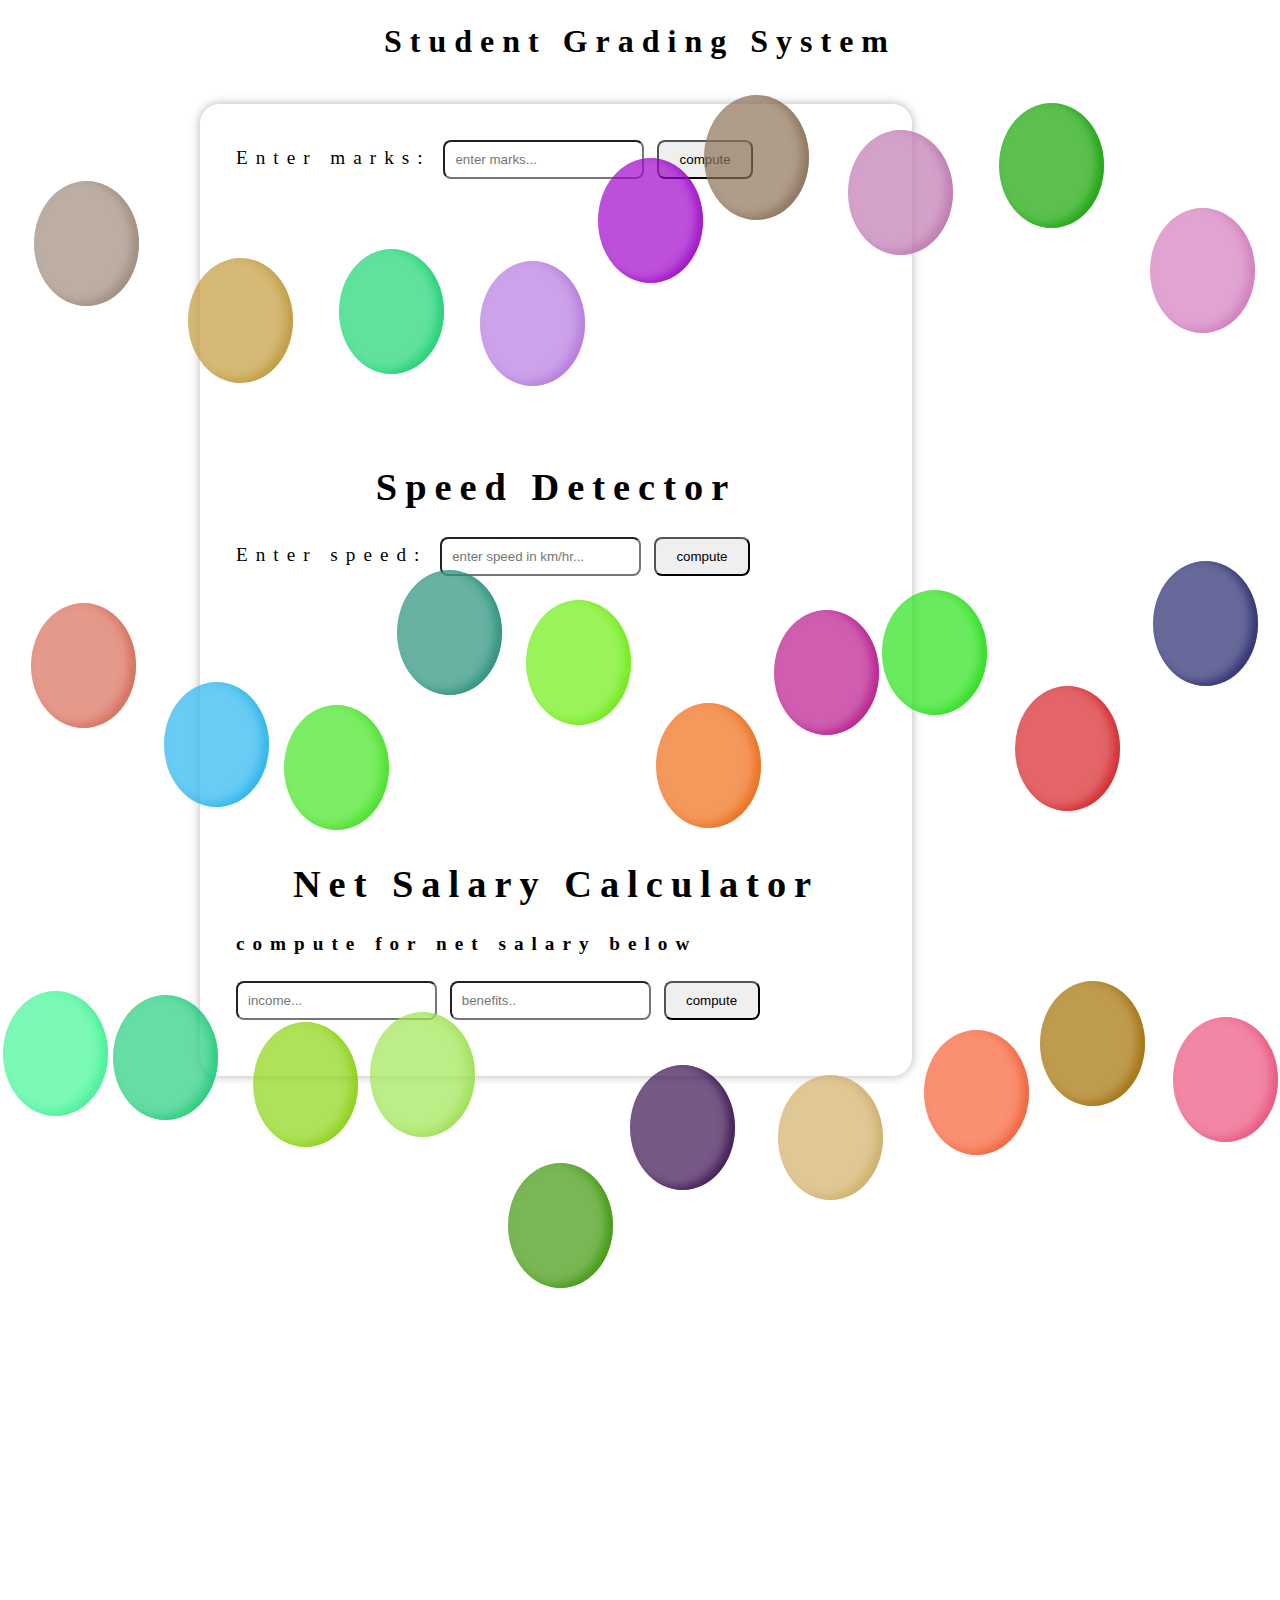
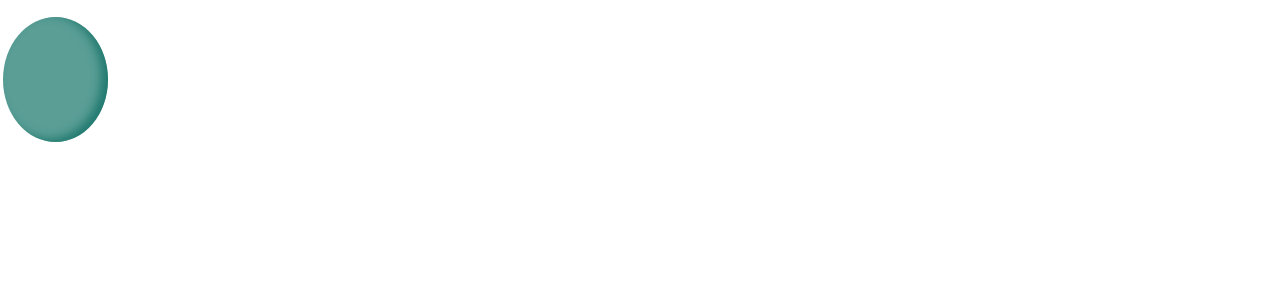
<file: index.html>
<!DOCTYPE html>
<html lang="en">
  <head>
    <meta charset="UTF-8" />
    <meta name="viewport" content="width=device-width, initial-scale=1.0" />
    <link rel="stylesheet" href="style.css" />

    <title>Student grading Sytem</title>
  </head>
  <body>
    <h1>Student Grading System</h1>
    <div id="balloonDiv">
      <div class="card">
        <div id="mark">
          Enter marks:
          <input id="marks" type="text" placeholder="enter marks..." />
          <button type="button" onclick="calculateGrade()">compute</button>
          <p id="grade"></p>
        </div>
        <div id="speeds">
          <h1>Speed Detector</h1>
          Enter speed:
          <input
            id="speed"
            type="number"
            placeholder="enter speed in km/hr..."
          />
          <button type="button" onclick="calculateSpeed()">compute</button>
          <p id="result"></p>
        </div>

        <div>
          <h1>Net Salary Calculator</h1>
          <h4>compute for net salary below</h4>
          <input id="income" type="number" placeholder="income..." />
          <input id="benefit" type="number" placeholder="benefits.." />
          <button id="btn" type="button" onclick="netIncome()">compute</button>
          <p id="salary"></p>
        </div>
      </div>
    </div>
    <script src="script.js"></script>
  </body>
</html>
</file>
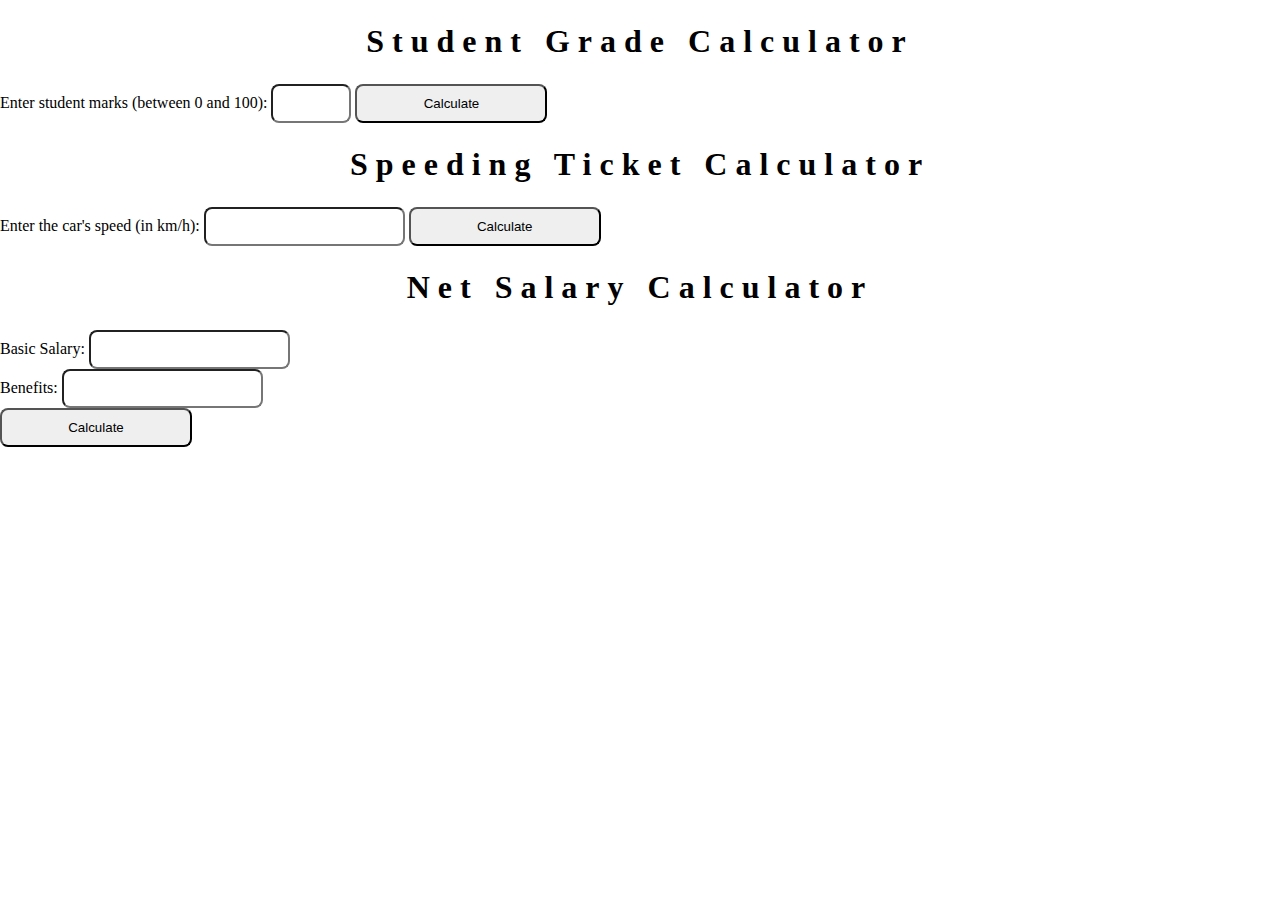
<file: toy.html>
<!DOCTYPE html>
<html lang="en">
<head>
    <meta charset="UTF-8">
    <meta http-equiv="X-UA-Compatible" content="IE=edge">
    <meta name="viewport" content="width=device-width, initial-scale=1.0">
    <title>JavaScript Toy Problems</title>
    <link rel="stylesheet" href="style.css">
</head>
<body>
<!-- This code creates a simple HTML form that includes an input field for the student marks and
a button to calculate the grade. When the user clicks the button, the calculateGrade function is called,
which reads the value of the input field, calculates the corresponding grade, and displays it in a paragraph
element below the form. -->
    <div>
        <h1>Student Grade Calculator</h1>
        <form>
          <label for="marks">Enter student marks (between 0 and 100):</label>
          <input type="number" id="marks" name="marks" min="0" max="100">
          <button type="button" onclick="calculateGrade()">Calculate</button>
        </form>
        <p id="grade"></p>
    </div>

    <div>
        <h1>Speeding Ticket Calculator</h1>
        <form>
          <label for="speed">Enter the car's speed (in km/h):</label>
          <input type="number" id="speed" name="speed" required>
          <button type="button" onclick="calculate()">Calculate</button>
        </form>
        <p id="result"></p>
    </div>

    <div>
        <h1>Net Salary Calculator</h1>
		<form id="salary-form">
			<label for="basic-salary">Basic Salary:</label>
			<input type="number" id="basic-salary" name="basic-salary"><br>

			<label for="benefits">Benefits:</label>
			<input type="number" id="benefits" name="benefits"><br>

			<button type="button" id="calculate-button">Calculate</button>
		</form>

		<div id="result"></div>
    </div>

    <script src="toy.js"></script>

</body>
</html>
</file>
<file: style.css>
body {
  margin: 0;

  color: #000;
  background-image: url(https://source.unsplash.com/E8Ufcyxz514/2400x1823);
  background-repeat: no-repeat;
  background-size: cover;
}
h1 {
  text-align: center;
  letter-spacing: 0.5rem;
  padding: 2px;
  color: #000;
}

#balloonDiv {
  height: 200vh;
  display: flex;
  box-sizing: border-box;
  flex-wrap: wrap;
  overflow: hidden;
  transition: opacity 500ms;
}
.balloon {
  height: 125px;
  width: 105px;
  border-radius: 75% 75% 75% 75%;
  position: relative;
}
.balloon:before {
  content: "";
  height: 95px;
  width: 75px;
  padding: 2px;
  display: block;
  position: absolute;
  top: 125px;
  left: 0;
  right: 0;
  margin: auto;
}
.balloon:after {
  content: "▲";
  color: #fff;
  text-align: center;
  display: block;
  position: absolute;
  top: 120px;
  left: 0;
  right: 0;
  margin: auto;
}
@keyframes float {
  from {
    transform: translateY(100vh);
    opacity: 1;
  }
  to {
    transform: translateY(-300vh);
    opacity: 0;
  }
}

/*card*/
.card {
  min-height: 900px;
  width: 50%;
  display: flex;
  flex-direction: column;
  justify-content: space-between;
  gap: 10px;
  font-size: 1.2rem;
  font-weight: 500;
  letter-spacing: 0.5rem;
  position: absolute;
  margin-top: 20px;
  margin-left: 200px;

  padding: 35px;
  text-align: left;

  border: 1px solid rgba(255, 255, 255, 0.25);
  border-radius: 20px;
  background-color: rgba(255, 255, 255, 0.45);
  box-shadow: 0 0 10px 1px rgba(0, 0, 0, 0.25);
}
p {
  margin-top: 20px;
}

button {
  text-align: center;
  width: 15%;
  border-radius: 0.5rem;

  padding: 10px;

  top: 230px;
}
input {
  padding: 10px;
  border-radius: 0.5rem;
}
h2 {
  font-size: 1rem;
}
</file>
